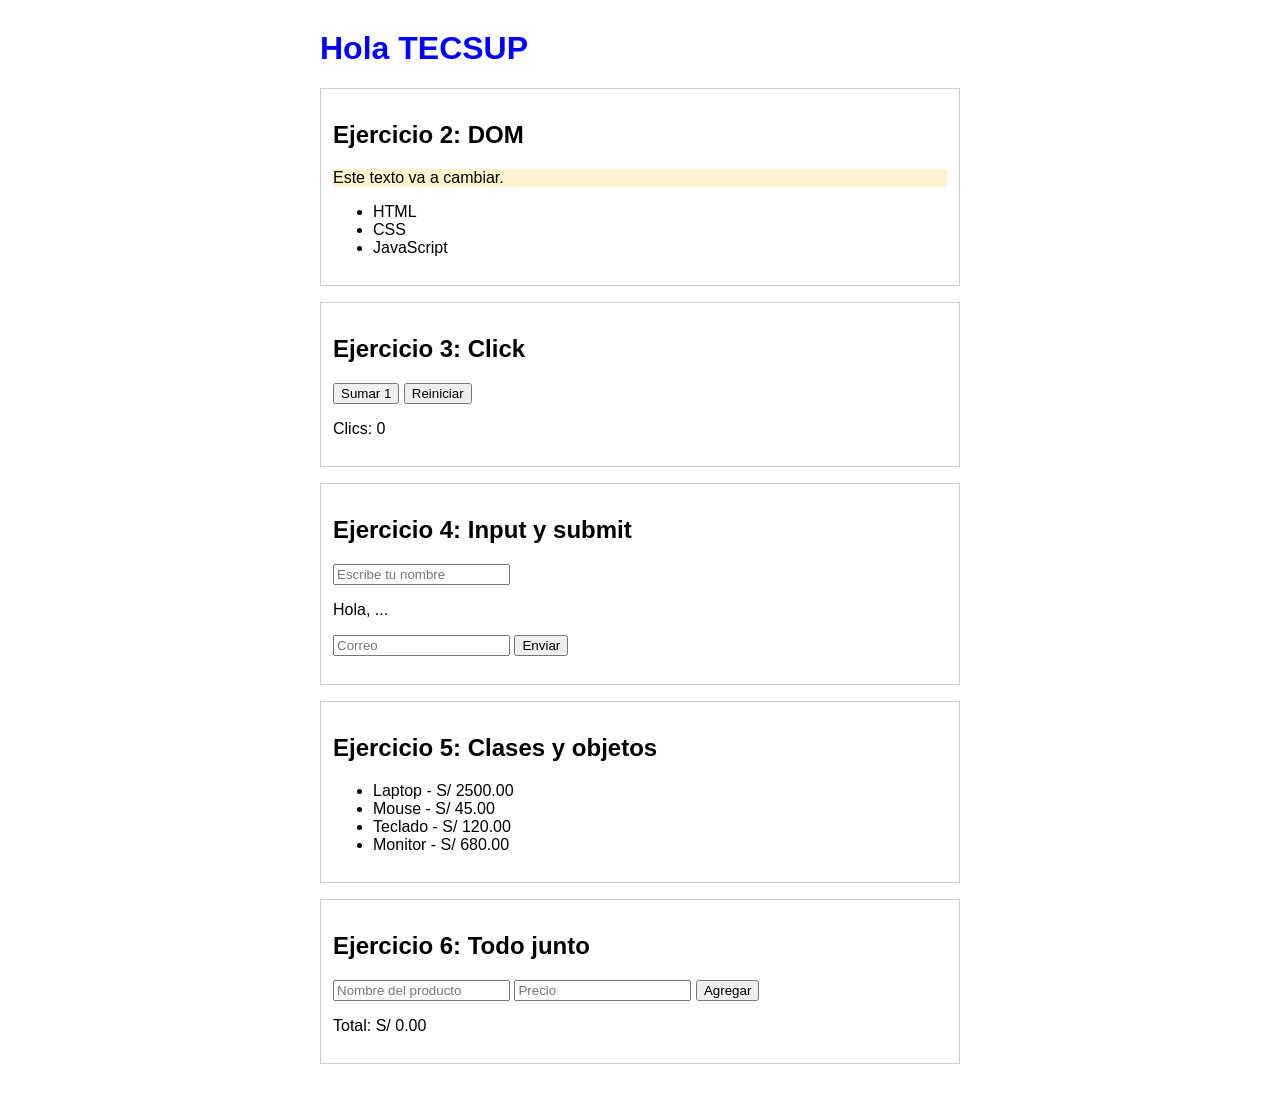
<file: index.html>
<!doctype html>
<html lang="es">
  <head>
    <meta charset="UTF-8" />
    <title>Lab 08 - DOM, eventos y objetos</title>
    <style>
      body {
        font-family: Arial, sans-serif;
        max-width: 640px;
        margin: 30px auto;
      }
      section {
        border: 1px solid #ccc;
        padding: 12px;
        margin-bottom: 16px;
      }
      .destacado {
        background: #fff3cd;
      }
      .error {
        color: #c0392b;
      }
    </style>
  </head>
  <body>
    <h1 id="titulo">Mi primera pagina interactiva</h1>

    <section>
      <h2>Ejercicio 2: DOM</h2>
      <p class="mensaje">Este texto va a cambiar.</p>
      <ul id="lista">
        <li>HTML</li>
        <li>CSS</li>
      </ul>
    </section>

    <section>
      <h2>Ejercicio 3: Click</h2>
      <button id="btnSumar">Sumar 1</button>
      <button id="btnReiniciar">Reiniciar</button>
      <p>Clics: <span id="contador">0</span></p>
    </section>

    <section>
      <h2>Ejercicio 4: Input y submit</h2>
      <input id="nombre" type="text" placeholder="Escribe tu nombre" />
      <p id="saludo">Hola, ...</p>

      <form id="formulario">
        <input id="correo" type="text" placeholder="Correo" />
        <button type="submit">Enviar</button>
      </form>
      <p id="resultado"></p>
    </section>

    <section>
      <h2>Ejercicio 5: Clases y objetos</h2>
      <ul id="productos"></ul>
    </section>

    <section>
      <h2>Ejercicio 6: Todo junto</h2>
      <form id="formProducto">
        <input id="prodNombre" type="text" placeholder="Nombre del producto" />
        <input id="prodPrecio" type="number" step="0.01" placeholder="Precio" />
        <button type="submit">Agregar</button>
      </form>
      <ul id="carrito"></ul>
      <p>Total: S/ <span id="total">0.00</span></p>
    </section>

    <script src="app.js"></script>
  </body>
</html>
</file>
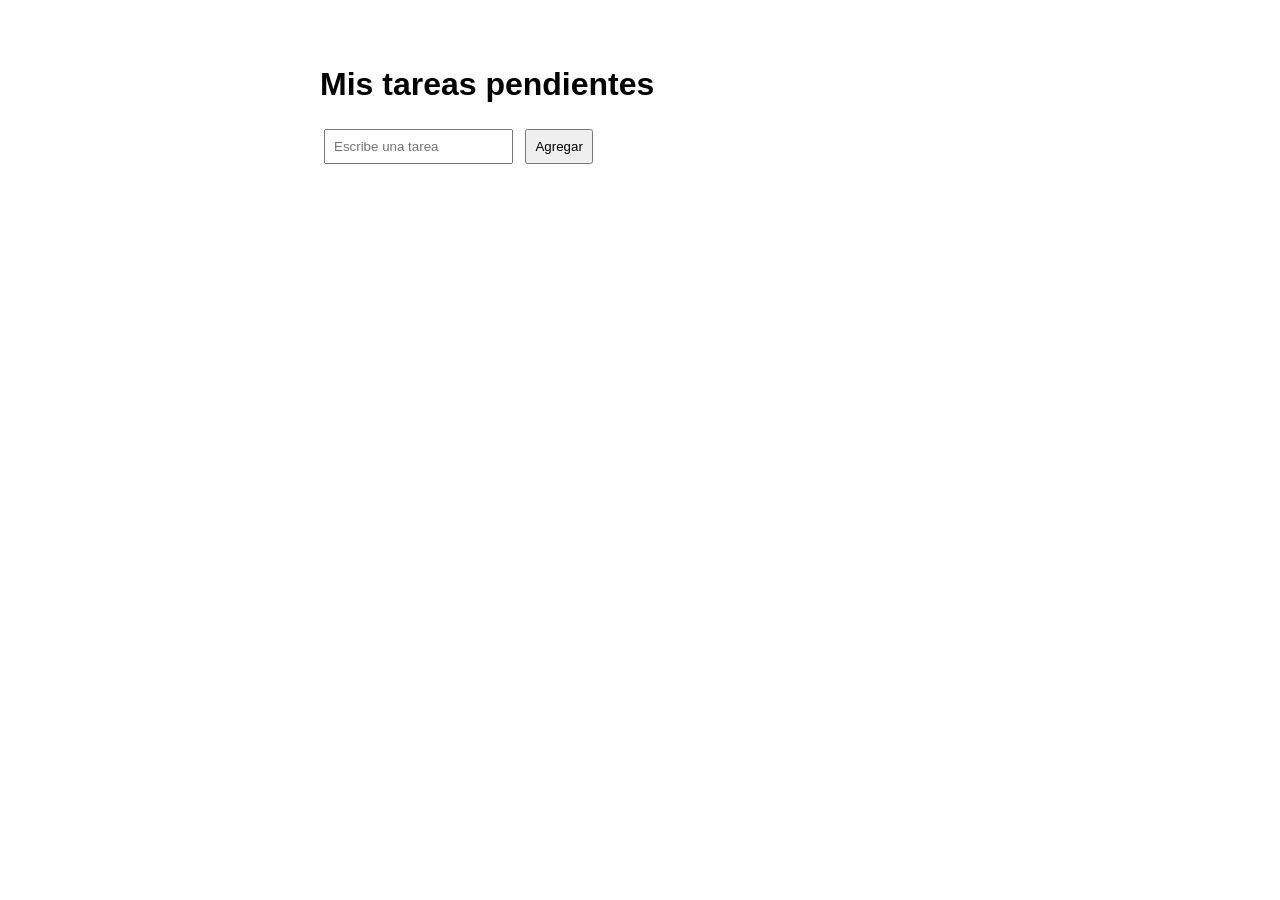
<file: tarea/index.html>
<!doctype html>
<html lang="es">
  <head>
    <meta charset="UTF-8" />
    <meta name="viewport" content="width=device-width, initial-scale=1.0" />
    <title>Lista de tareas</title>
    <link rel="stylesheet" href="estilos.css" />
  </head>
  <body>
    <h1 id="titulo">Lista de tareas</h1>

    <form id="formTarea">
      <input id="nombreTarea" type="text" placeholder="Escribe una tarea" />
      <button type="submit">Agregar</button>
    </form>

    <p id="vistaPrevia"></p>
    <p id="mensaje"></p>

    <ul id="listaTareas"></ul>

    <script src="app.js"></script>
  </body>
</html>
</file>
<file: tarea/estilos.css>
body {
  font-family: Arial, sans-serif;
  max-width: 640px;
  margin: 30px auto;
  padding: 15px;
}

input,
button {
  padding: 8px;
  margin: 4px;
}

li {
  margin-bottom: 10px;
}

.error {
  color: #c0392b;
}
</file>
